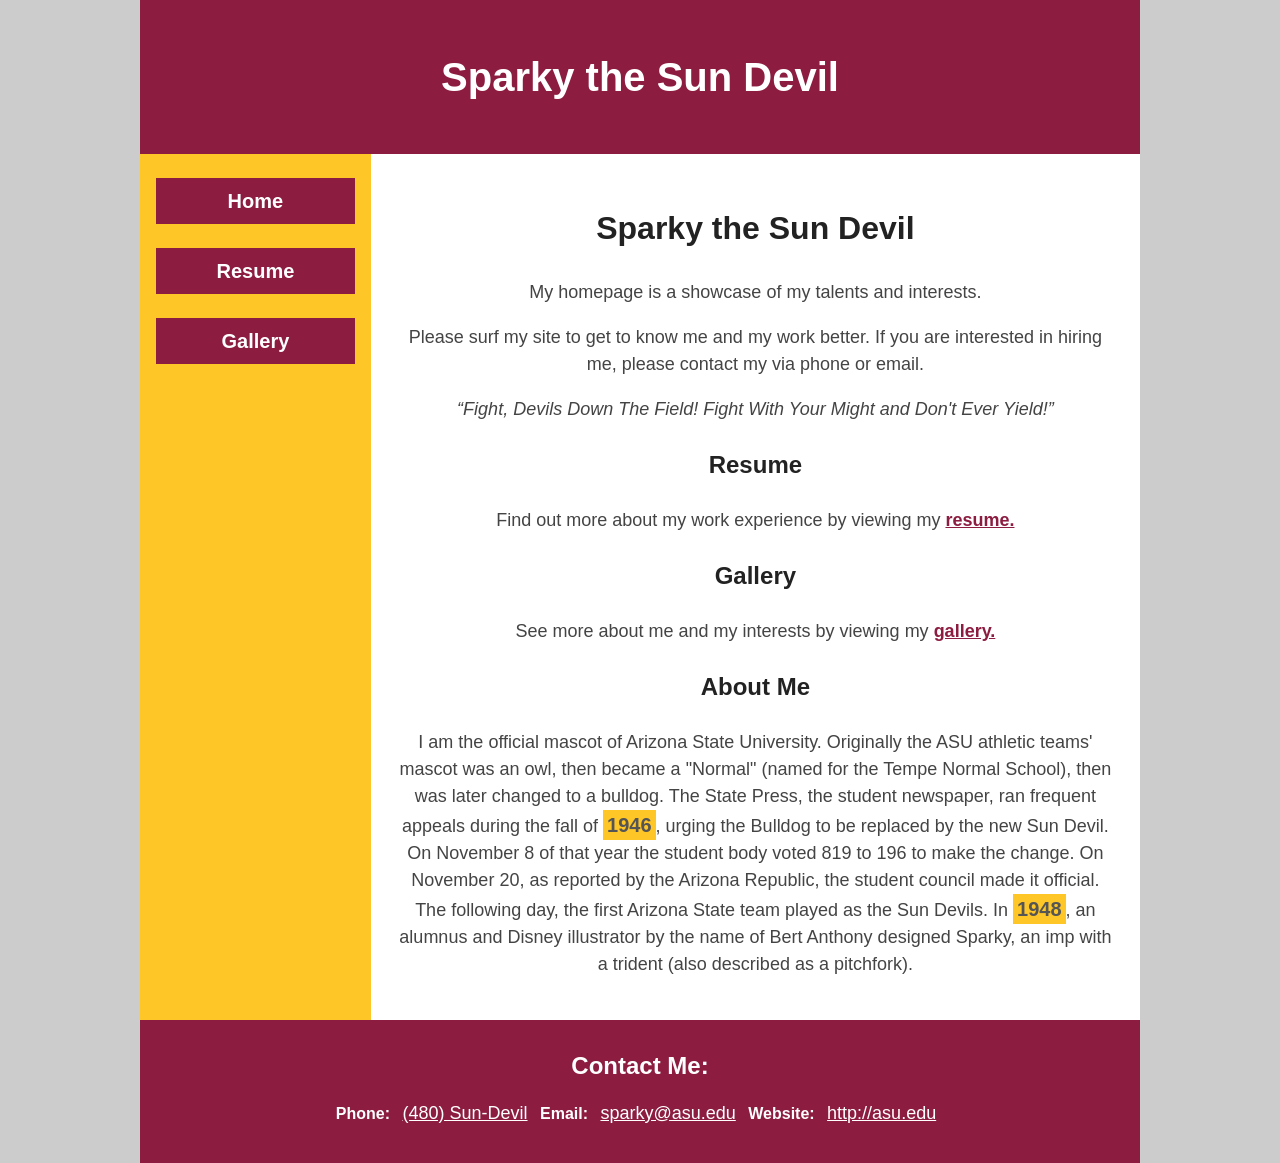
<file: index.html>
<!DOCTYPE html>
<html lang="en">
	<head>
		<link rel="stylesheet" href="villalobos_sparky_styles.css">
		<meta charset="UTF-8">
		<meta name="author" content="Maya Villalobos">
		<title>Sparky the Sun Devil</title>	
	</head>

	<body>
	
		<header>
			<h1>Sparky the Sun Devil</h1>
		</header>

		<div id="grid-container">
			<nav>
				<ul>
					<li><a href="index.html">Home</a></li>
					<li><a href="resume.html">Resume</a></li>
					<li><a href="gallery.html">Gallery</a></li>
				</ul>
			</nav>

			<main>
				<h2>Sparky the Sun Devil</h2>
				<p>My homepage is a showcase of my talents and interests.</p>
				<p>Please surf my site to get to know me and my work better. If you are interested in hiring me, please contact my via phone or email. </p>
				<q>Fight, Devils Down The Field! Fight With Your Might and Don't Ever Yield!</q>

				<section>
					<h3>Resume</h3>
					<p>Find out more about my work experience by viewing my <a href="http://asu.edu">resume.</a></p>
				</section>

				<section>
					<h3>Gallery</h3>
					<p>See more about me and my interests by viewing my <a href="http://asu.edu">gallery.</a></p>
				</section>

				<section>
					<h3>About Me</h3>
					<p>I am the official mascot of Arizona State University. Originally the ASU athletic teams' mascot was an owl, then became a "Normal" (named for the Tempe Normal School), then was later changed to a bulldog. The State Press, the student newspaper, ran frequent appeals during the fall of <span class="year">1946</span>, urging the Bulldog to be replaced by the new Sun Devil. On November 8 of that year the student body voted 819 to 196 to make the change. On November 20, as reported by the Arizona Republic, the student council made it official. The following day, the first Arizona State team played as the Sun Devils. In <span class="year">1948</span>, an alumnus and Disney illustrator by the name of Bert Anthony designed Sparky, an imp with a trident (also described as a pitchfork).</p>
				</section>
			</main>
		</div>	

		<footer>
			<section>
				<h2>Contact Me:</h2>
				<address>
					Phone: <a href="tel:4805555555">(480) Sun-Devil</a>
					Email: <a href="mailto:sparky@asu.edu">sparky@asu.edu</a>
					Website: <a href="http://asu.edu">http://asu.edu</a>
				</address>
			</section>
		</footer>

	</body>
</html>
</file>
<file: villalobos_sparky_styles.css>
*{
    font-family: Arial, Verdana, sans-serif;
    font-size: 18px;
    line-height: 1.5;
    box-sizing: border-box;
}
body{
    margin:0;
    padding:0;
    background-color: #ccc;
    color: #222;
}
header, footer, div{
    width: 1000px;
    text-align: center;
    margin: 0 auto;
}
header, footer{
    background-color: #8c1d40;
    color: #fff;
    padding: 20px;
    text-align: center;
}
h1{
    font-size: 40px;
}
h2{
    font-size: 32px;
}
h3{
    font-size: 24px;
}
#grid-container{
    display: grid;
    grid-template-columns: 1.5fr 5fr;
}
nav{
    background-color: #ffc627;
}
nav ul{
    padding-left:0;
}
nav li{
    list-style-type: none;
}
nav a{
    display:block;
    background-color: #8c1d40;
    color: #fff;
    padding: 8px;
    text-align: center;
    margin: 24px 16px;
    text-decoration: none;
    font-weight: bold;
    font-size: 20px;
}
a:hover{
    background-color: #fff;
    color: #8c1d40;
}
main{
    background-color: #fff;
    padding: 24px;
}
main a{
    color: #8c1d40;
    font-weight: bold;
}
main a:hover{
    background-color: #8c1d40;
    color: #fff;
    padding: 4px;
}
p, q {
    color: #444;
}
q{
    font-style: italic;
}
.year{
    background-color: #ffc627;
    color: #555;
    padding: 4px;
    font-size: 20px;
    font-weight: bold;
}
footer h2{
    font-size: 24px;
    margin: 8px;
}
address{
    font-style: normal;
    font-weight: bold;
    font-size: 16px;
}
footer a{
    color: #fff;
    display: inline-block;
    padding: 8px 8px 16px 8px;
    font-weight: normal;
}
footer a:hover{
    color: #ffc627;
}
</file>
